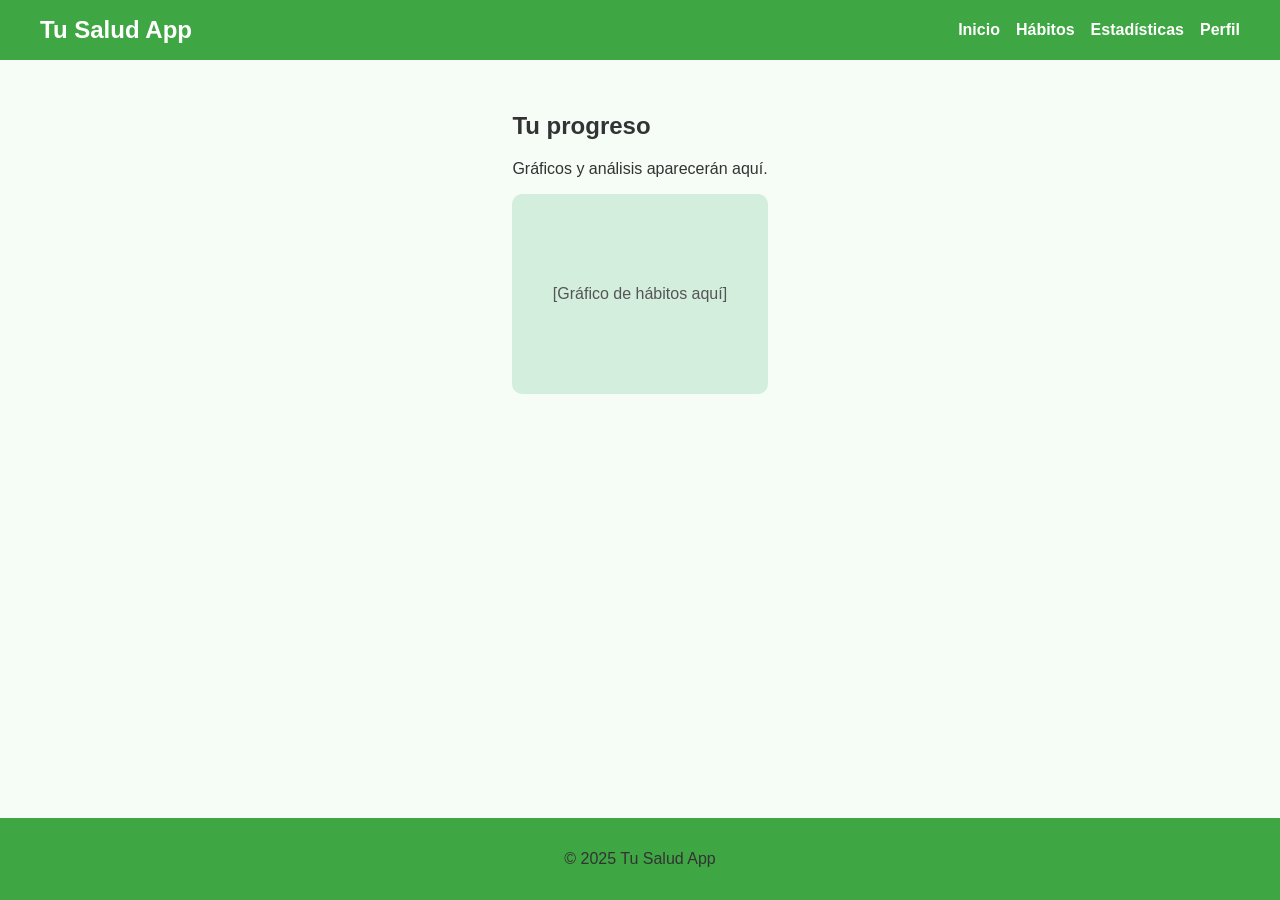
<file: estadisticas.html>
<!DOCTYPE html>
<html lang="es">
<head>
  <meta charset="UTF-8">
  <meta name="viewport" content="width=device-width, initial-scale=1.0">
  <title>Tu Salud App - Estadísticas</title>
  <link rel="stylesheet" href="styles.css">
</head>
<body>
  <header>
    <div class="navbar">
      <h1 class="logo">Tu Salud App</h1>
      <nav>
        <ul>
          <li><a href="index.html">Inicio</a></li>
          <li><a href="habitos.html">Hábitos</a></li>
          <li><a href="estadisticas.html">Estadísticas</a></li>
          <li><a href="#">Perfil</a></li>
        </ul>
      </nav>
    </div>
  </header>
  <main class="container">
    <h2>Tu progreso</h2>
    <p>Gráficos y análisis aparecerán aquí.</p>
    <div class="grafico-placeholder">[Gráfico de hábitos aquí]</div>
  </main>
  <footer>
    <p>&copy; 2025 Tu Salud App</p>
  </footer>
</body>
</html>
</file>
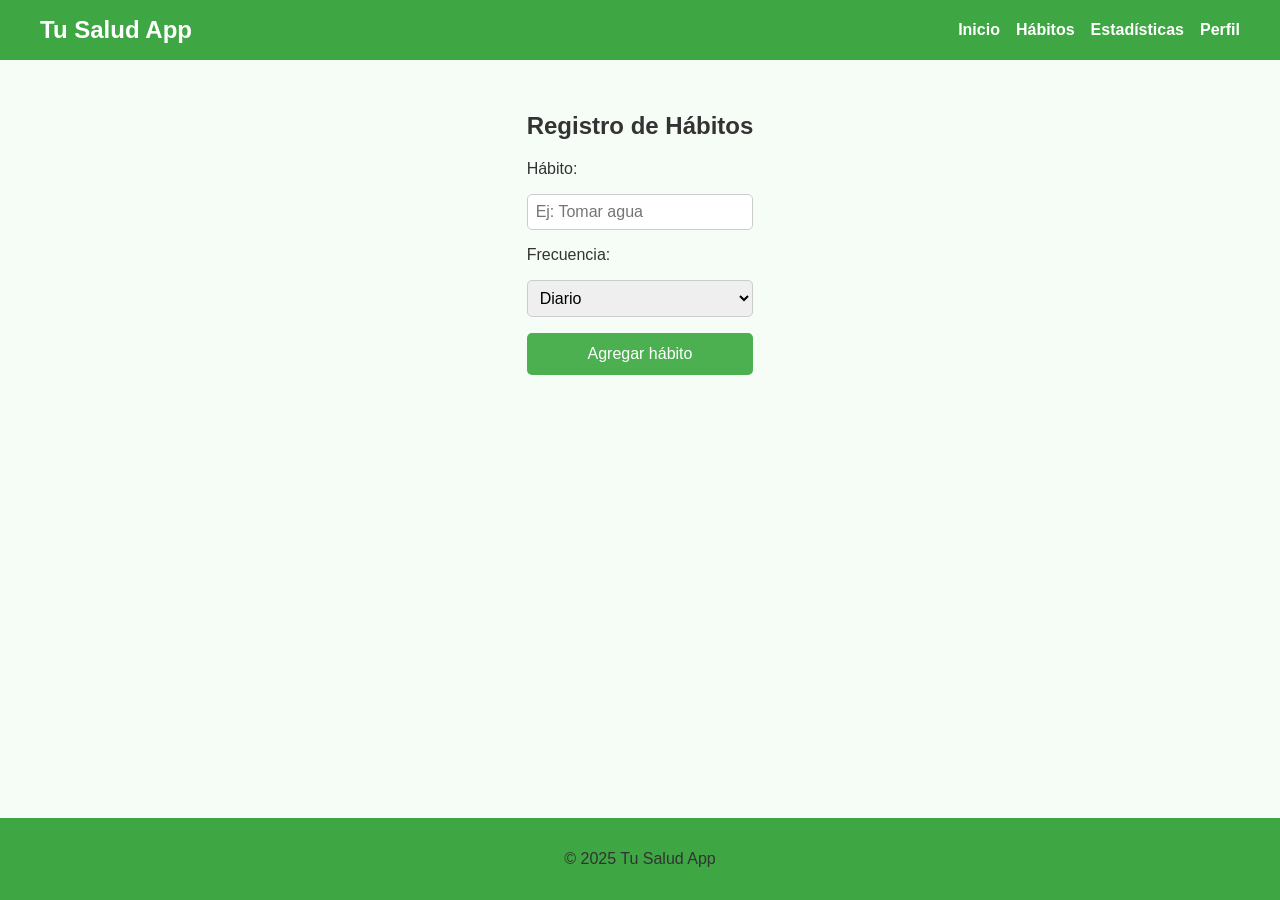
<file: habitos.html>
<!DOCTYPE html>
<html lang="es">
<head>
  <meta charset="UTF-8">
  <meta name="viewport" content="width=device-width, initial-scale=1.0">
  <title>Tu Salud App - Hábitos</title>
  <link rel="stylesheet" href="styles.css">
</head>
<body>
  <header>
    <div class="navbar">
      <h1 class="logo">Tu Salud App</h1>
      <nav>
        <ul>
          <li><a href="index.html">Inicio</a></li>
          <li><a href="habitos.html">Hábitos</a></li>
          <li><a href="estadisticas.html">Estadísticas</a></li>
          <li><a href="#">Perfil</a></li>
        </ul>
      </nav>
    </div>
  </header>
  <main class="container">
    <h2>Registro de Hábitos</h2>
    <form>
      <label for="habito">Hábito:</label>
      <input type="text" id="habito" name="habito" placeholder="Ej: Tomar agua">

      <label for="frecuencia">Frecuencia:</label>
      <select id="frecuencia" name="frecuencia">
        <option value="diario">Diario</option>
        <option value="semanal">Semanal</option>
      </select>

      <button type="submit">Agregar hábito</button>
    </form>
  </main>
  <footer>
    <p>&copy; 2025 Tu Salud App</p>
  </footer>
</body>
</html>
</file>
<file: styles.css>
body {
    font-family: Arial, sans-serif;
    margin: 0;
    padding: 0;
    background: #f5fdf6;
    color: #333;
    display: flex;
    flex-direction: column;
    min-height: 100vh;
  }
  header {
    background: #3ea642;
    color: white;
    padding: 1em 0;
  }
  .navbar {
    display: flex;
    justify-content: space-between;
    align-items: center;
    max-width: 1200px;
    margin: 0 auto;
    padding: 0 1em;
  }
  .navbar .logo {
    margin: 0;
    font-size: 1.5em;
  }
  nav ul {
    list-style: none;
    display: flex;
    gap: 1em;
    margin: 0;
    padding: 0;
  }
  nav a {
    color: white;
    text-decoration: none;
    font-weight: bold;
  }
  main.container {
    flex: 1;
    padding: 2em;
    max-width: 1000px;
    margin: 0 auto;
  }
  form {
    display: flex;
    flex-direction: column;
    gap: 1em;
  }
  input, select {
    padding: 0.5em;
    font-size: 1em;
    border-radius: 5px;
    border: 1px solid #ccc;
  }
  button {
    background: #4caf50;
    color: white;
    padding: 0.75em;
    border: none;
    cursor: pointer;
    border-radius: 5px;
    font-size: 1em;
  }
  button:hover {
    background: #45a049;
  }
  footer {
    text-align: center;
    padding: 1em;
    background: #3ea642;
  }
  .responsive-img {
    width: 100%;
    max-width: 600px;
    height: auto;
    display: block;
    margin: 1em auto;
  }
  .grafico-placeholder {
    background: #d3eedd;
    height: 200px;
    display: flex;
    justify-content: center;
    align-items: center;
    color: #555;
    border-radius: 10px;
    margin-top: 1em;
  }
</file>
